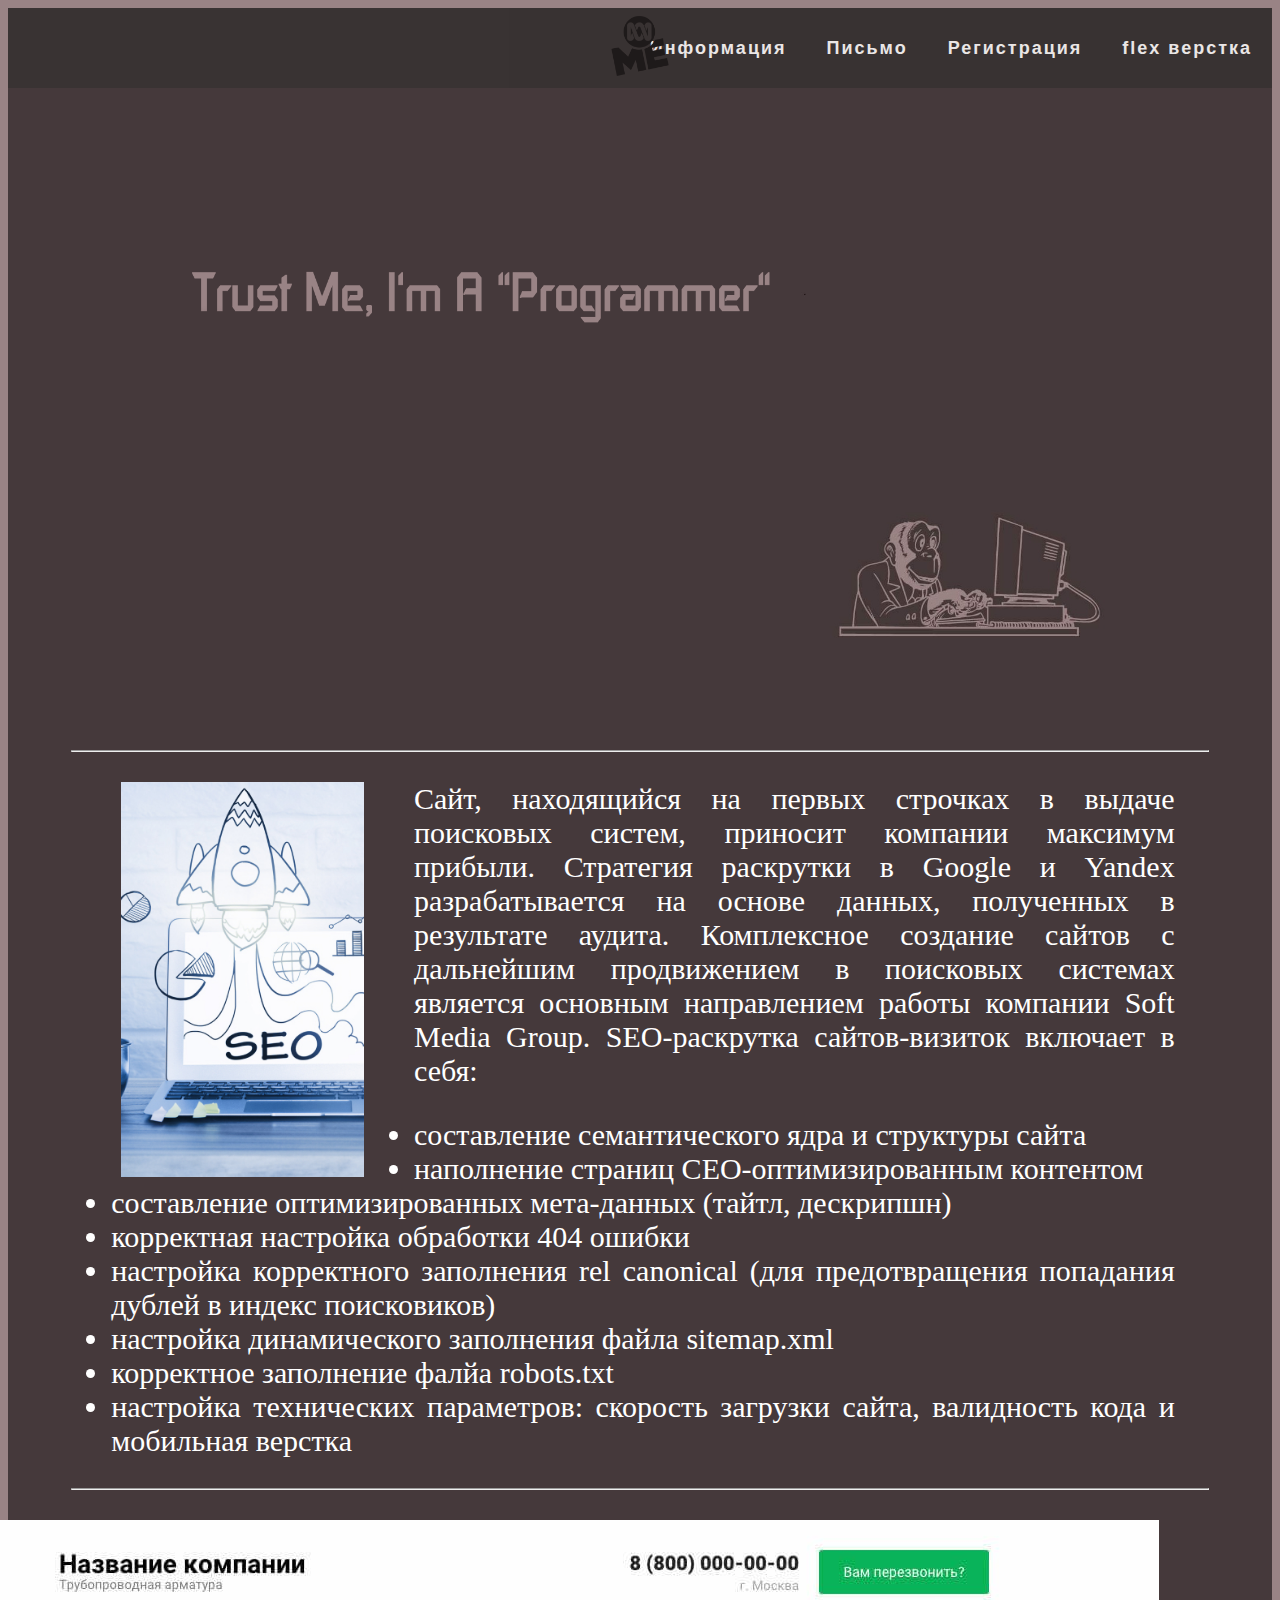
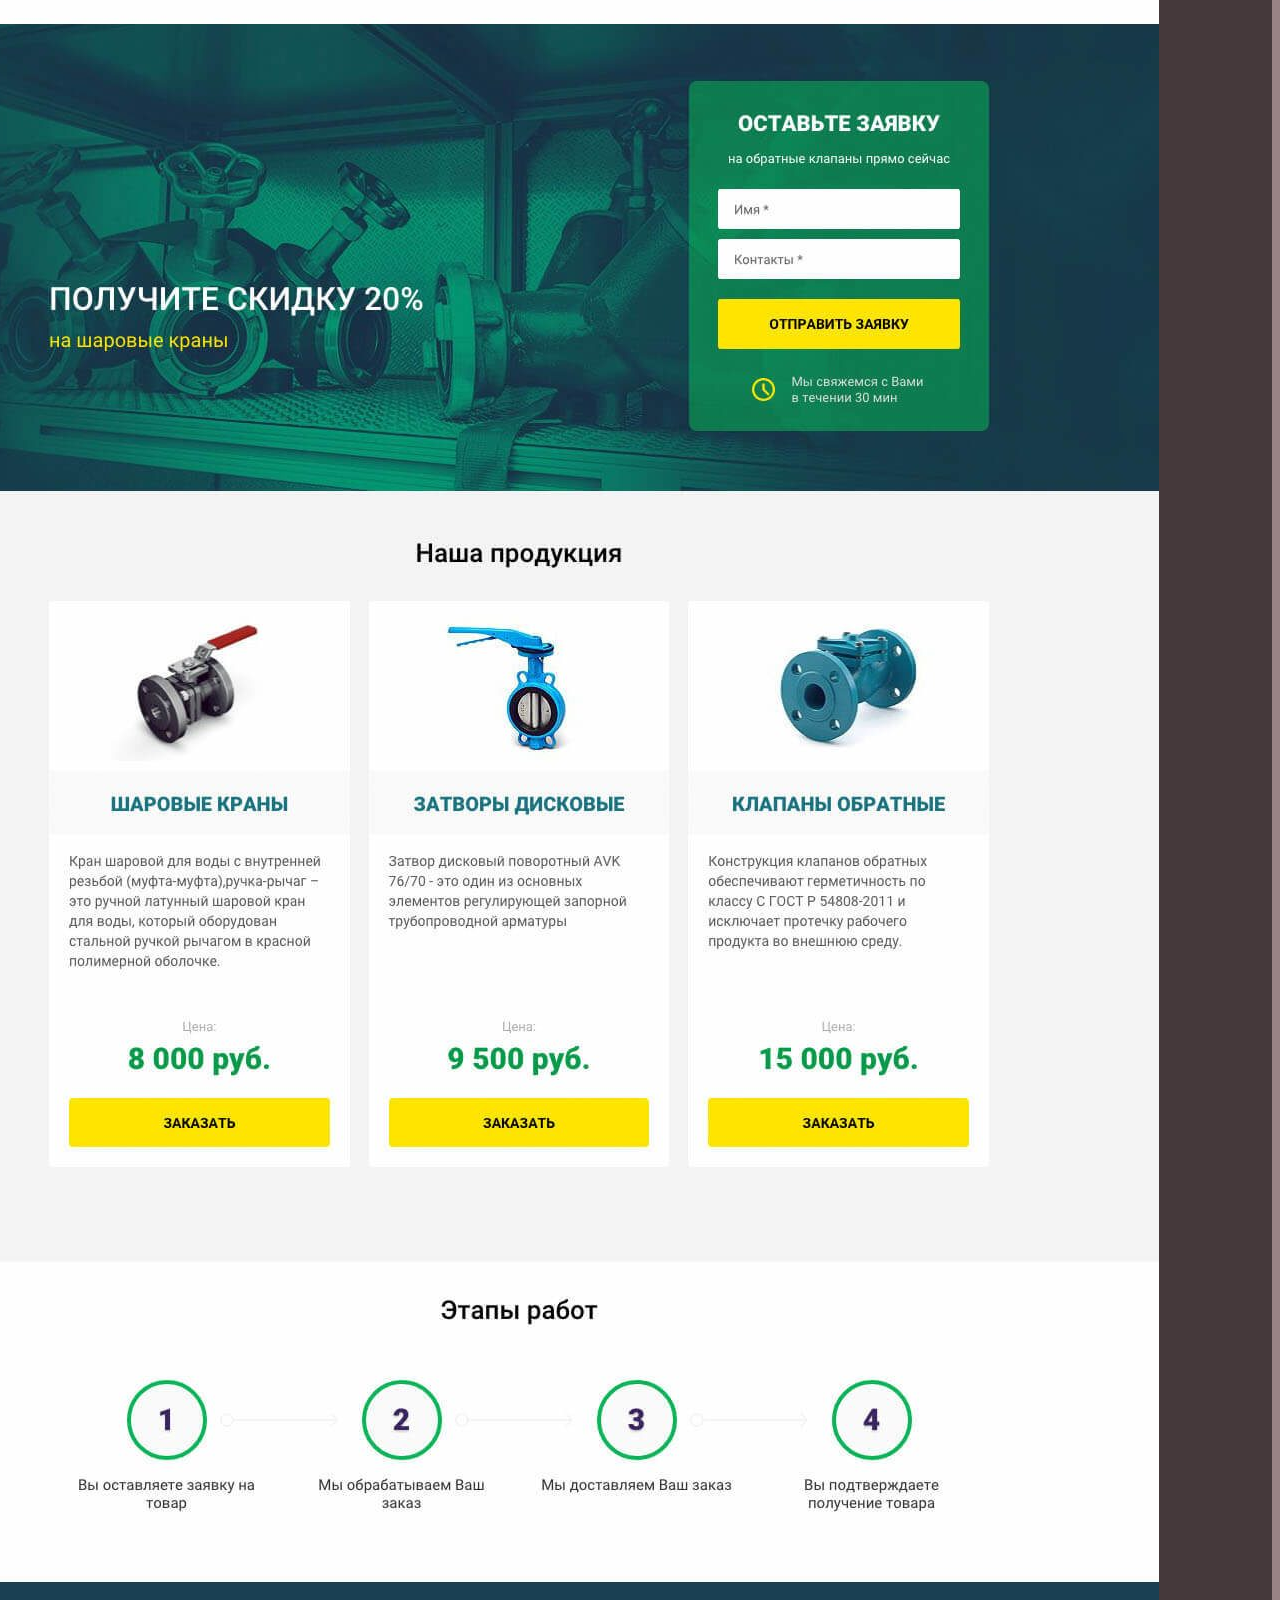
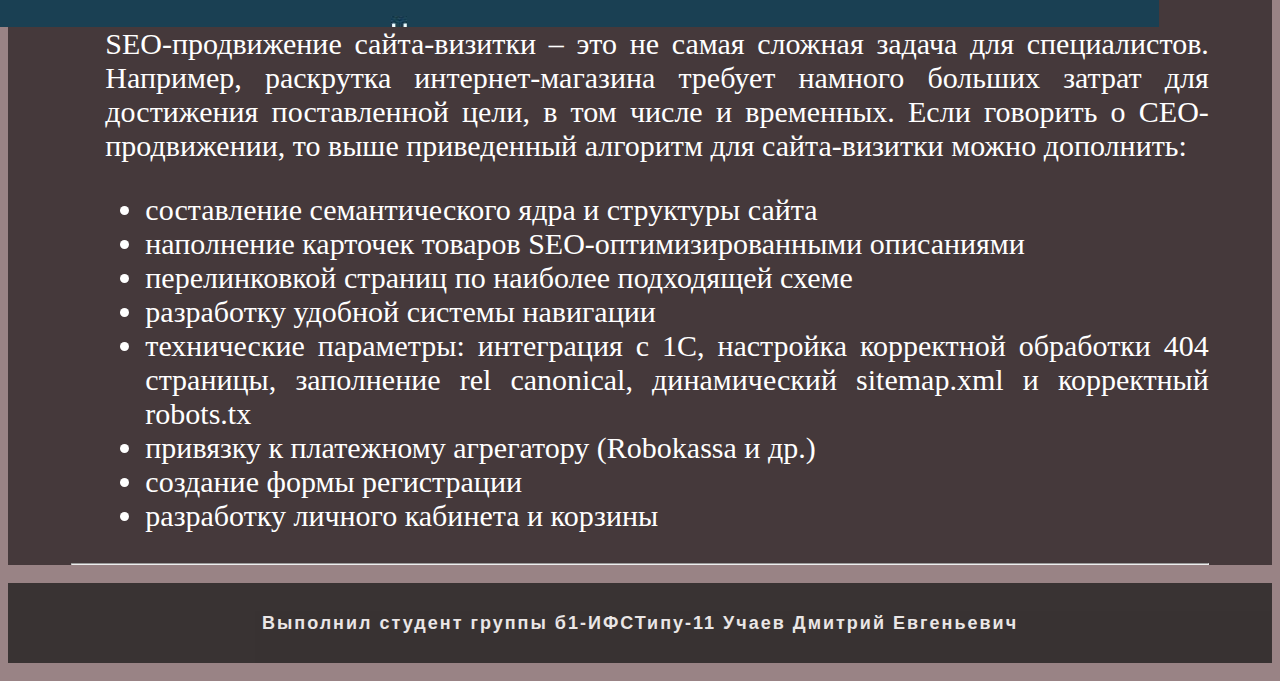
<file: index.html>
<!DOCTYPE HTML>
<html>
	<head>
		<meta charset="utf-8">
		<link rel="shortcut icon" href="index/images/aboutme.png" type="image/x-icon">
		<link rel="stylesheet" href="index/index.css">
		<title>Сайт-визитка</title>
		<style>
			.content
			{
				max-width: 1920px;
				margin: auto;
			}
		</style>
	</head>
	
	
	<body>
		<header>
			<nav class="menu">
				<ul class="menu-main">
					<li class="right-item"><a href="flex.html">flex верстка</a></li>
					<li class="right-item"><a href="reg.html">Регистрация</a></li>
					<li class="right-item"><a href="mail.html">Письмо</a></li>
					<li class="right-item"><a href="index.html">Информация</a></li>

				</ul>
				<a class="navbar-logo" href="index.html"><img src="index/images/aboutme.png" height="70" width="70"></a>
			</nav>
		</header>
		<div class="content">
			<img class="intro" src="index/images/bg.png">
			<hr>
			<div class="SEO">
				<img src="index/images/Slice_1.jpg" align="left" width="22%" height="30%" hspace="50px">
				<p>Сайт, находящийся на первых строчках в выдаче поисковых систем, приносит компании максимум прибыли. Стратегия раскрутки в Google и Yandex разрабатывается на основе данных, полученных в результате аудита. Комплексное создание сайтов с дальнейшим продвижением в поисковых системах является основным направлением работы компании Soft Media Group. SEO-раскрутка сайтов-визиток включает в себя:</p>
				<ul>
					<li>составление семантического ядра и структуры сайта</li>
					<li>наполнение страниц СЕО-оптимизированным контентом</li>
					<li>составление оптимизированных мета-данных (тайтл, дескрипшн)</li>
					<li>корректная настройка обработки 404 ошибки</li>
					<li>настройка корректного заполнения rel canonical (для предотвращения попадания дублей в индекс поисковиков)</li>
					<li>настройка динамического заполнения файла sitemap.xml</li>
					<li>корректное заполнение фалйа robots.txt</li>
					<li>настройка технических параметров: скорость загрузки сайта, валидность кода и мобильная верстка</li>
				</ul>
			</div>
			<hr>
		
			<div class="SEO1">
				<img src="index/images/landing.jpg" align="right" hspace="50px"  >
				<p>SEO-продвижение сайта-визитки – это не самая сложная задача для специалистов. Например, раскрутка интернет-магазина требует намного больших затрат для достижения поставленной цели, в том числе и временных. Если говорить о СЕО-продвижении, то выше приведенный алгоритм для сайта-визитки можно дополнить:</p>
				<ul>
					<li>составление семантического ядра и структуры сайта</li>
					<li>наполнение карточек товаров SEO-оптимизированными описаниями</li>
					<li>перелинковкой страниц по наиболее подходящей схеме</li>
					<li>разработку удобной системы навигации</li>
					<li>технические параметры: интеграция с 1C, настройка корректной обработки 404 страницы, заполнение rel canonical, динамический sitemap.xml и корректный robots.tx</li>
					<li>привязку к платежному агрегатору (Robokassa и др.)</li>
					<li>создание формы регистрации</li>
					<li>разработку личного кабинета и корзины</li>
				</ul>
			</div>
			<hr>
		</div>
		<footer>
    		<p align="center">Выполнил студент группы б1-ИФСТипу-11 Учаев Дмитрий Евгеньевич
  		</footer>
	</body>
	


</html>
</file>
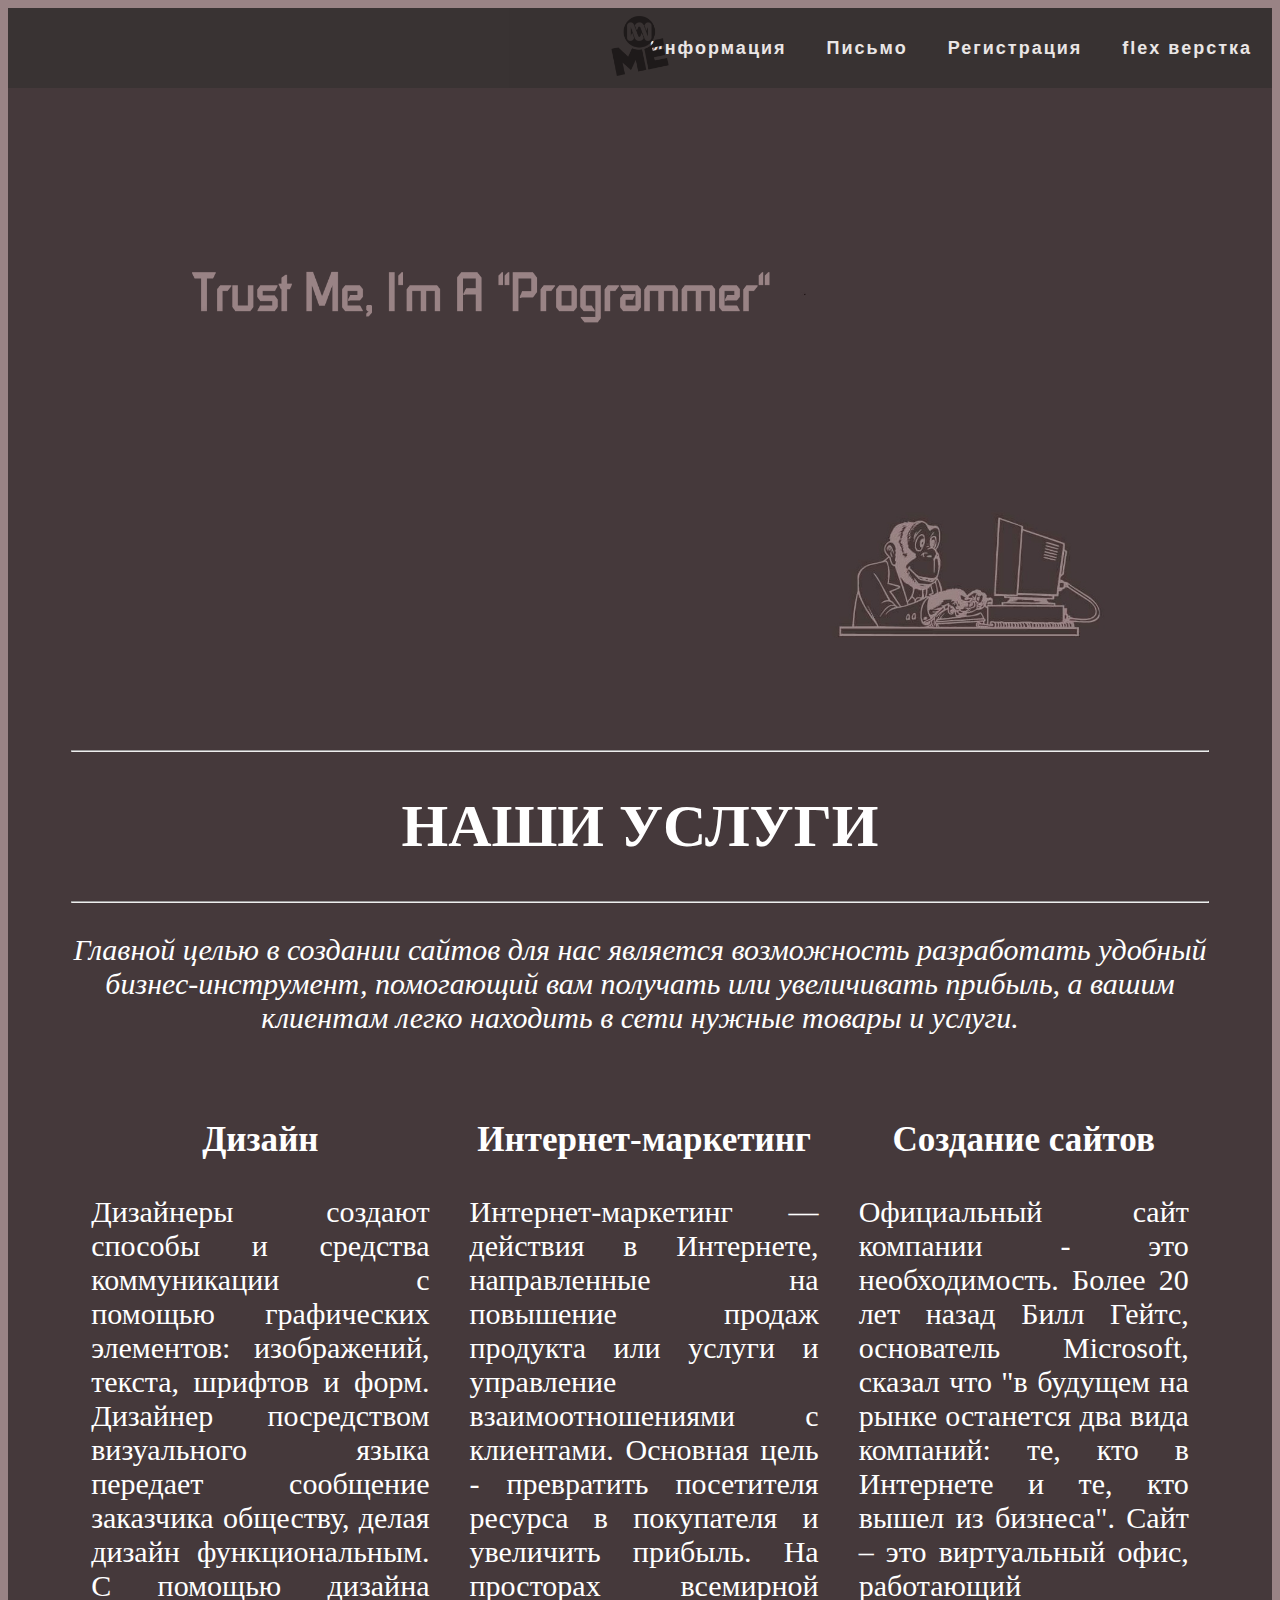
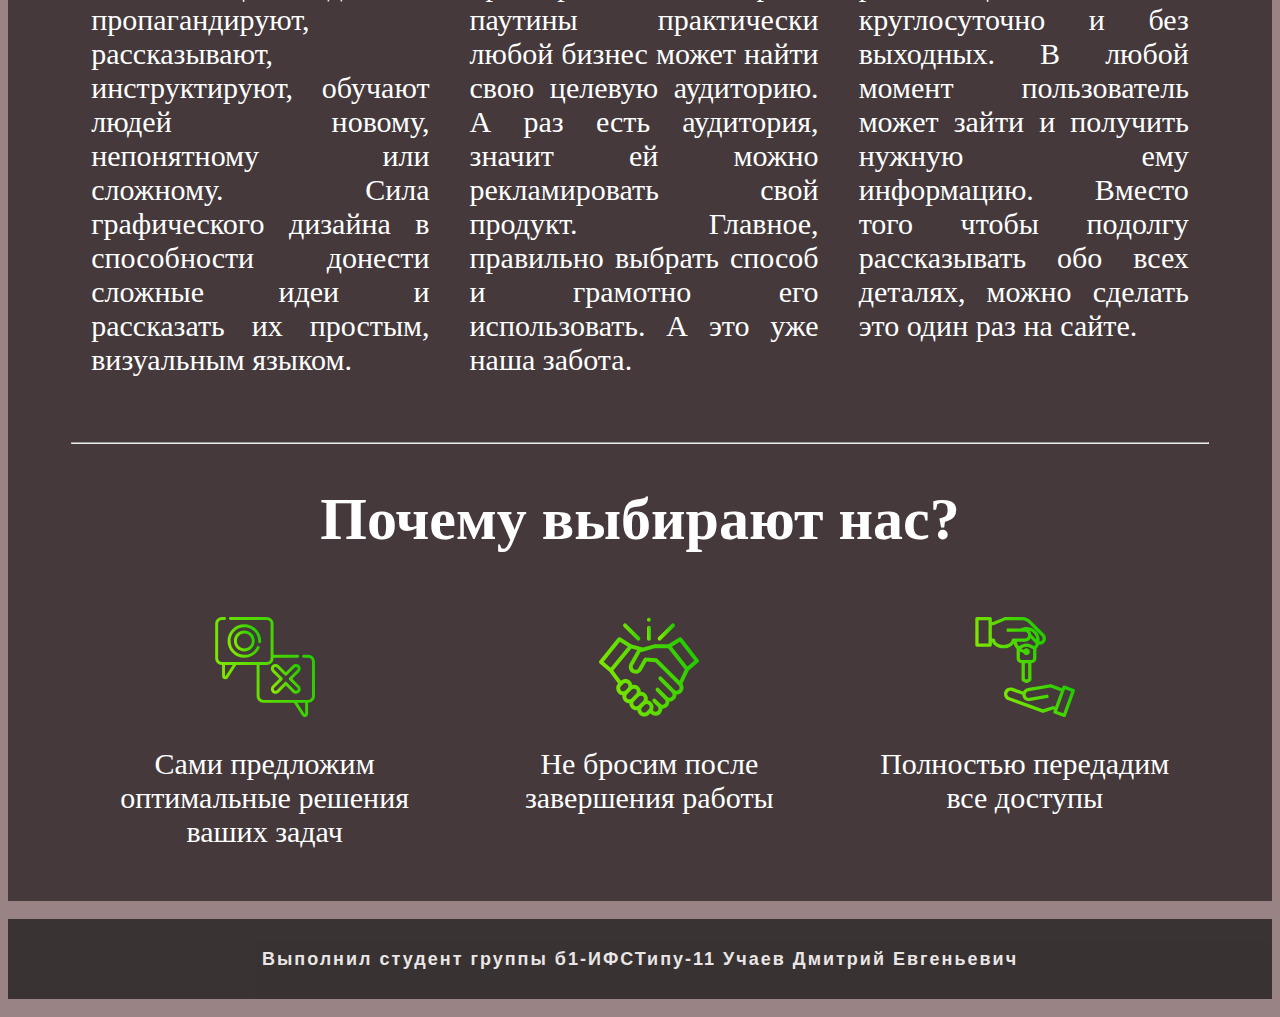
<file: flex.html>
<!DOCTYPE HTML>
<html>
	<head>
		<meta charset="utf-8">
		<link rel="shortcut icon" href="index/images/aboutme.png" type="image/x-icon">
		<link rel="stylesheet" href="index/index.css">
		<link rel="stylesheet" href="flex/flex.css">
		<title>Сайт-визитка</title>
		<style>
			.content
			{
				max-width: 1920px;
				margin: auto;
			}
		</style>
	</head>
	
	
	<body>
		<header>
			<nav class="menu">
				<ul class="menu-main">
					<li class="right-item"><a href="flex.html">flex верстка</a></li>
					<li class="right-item"><a href="reg.html">Регистрация</a></li>
					<li class="right-item"><a href="mail.html">Письмо</a></li>
					<li class="right-item"><a href="index.html">Информация</a></li>

				</ul>
				<a class="navbar-logo" href="index.html"><img src="index/images/aboutme.png" height="70" width="70"></a>
			</nav>
		</header>
		<div class="content">
			<img class="intro" src="index/images/bg.png">
			<hr>
			<div>
				<h1 align="center">НАШИ УСЛУГИ</h1>
			</div>
			<hr>
			<div>
				<p align="center"><i>Главной целью в создании сайтов для нас является возможность разработать удобный бизнес-инструмент, помогающий вам получать или увеличивать прибыль, а вашим клиентам легко находить в сети нужные товары и услуги.</i></p>
			</div>
			<div class="block">
				<div class="block1">
					<div>
						<h3 align="center">Дизайн</h3>
					</div>
					<div>
						<p>Дизайнеры создают способы и средства коммуникации с помощью графических элементов: изображений, текста, шрифтов и форм. Дизайнер посредством визуального языка передает сообщение заказчика обществу, делая дизайн функциональным. С помощью дизайна пропагандируют, рассказывают, инструктируют, обучают людей новому, непонятному или сложному. Сила графического дизайна в способности донести сложные идеи и рассказать их простым, визуальным языком.</p>
					</div>
				</div>
				<div class="block1">
					<div>
						<h3 align="center">Интернет-маркетинг</h3>
					</div>
					<div>
						<p>Интернет-маркетинг — действия в Интернете, направленные на повышение продаж продукта или услуги и управление взаимоотношениями с клиентами. Основная цель - превратить посетителя ресурса в покупателя и увеличить прибыль. На просторах всемирной паутины практически любой бизнес может найти свою целевую аудиторию. А раз есть аудитория, значит ей можно рекламировать свой продукт. Главное, правильно выбрать способ и грамотно его использовать. А это уже наша забота.</p>
					</div>
				</div>
				<div class="block1">
					<div>
						<h3 align="center">Создание сайтов</h3>
					</div>
					<div>
						<p>Официальный сайт компании - это необходимость. Более 20 лет назад Билл Гейтс, основатель Microsoft, сказал что "в будущем на рынке останется два вида компаний: те, кто в Интернете и те, кто вышел из бизнеса". Сайт – это виртуальный офис, работающий круглосуточно и без выходных. В любой момент пользователь может зайти и получить нужную ему информацию. Вместо того чтобы подолгу рассказывать обо всех деталях, можно сделать это один раз на сайте.</p>
					</div>
				</div>
			</div>
			<hr>
			<div>
				<h1 align="center">Почему выбирают нас?</h1>
			</div>
			<div class="block">
				<div class="block2">
					<img src="flex/images/decision_1.svg" align="center" width="100px" hspace="10px"><p>Сами предложим оптимальные решения ваших задач</p>
				</div>
				<div class="block2">
					<img src="flex/images/handshake_1.svg" align="center" width="100px" hspace="10px"><p>Не бросим после завершения работы</p>
				</div>
				<div class="block2">
					<img src="flex/images/deal_1.svg" align="center" width="100px" hspace="10px"><p>Полностью передадим все доступы</p>
				</div>
			</div>
		</div>
		<footer>
    		<p align="center">Выполнил студент группы б1-ИФСТипу-11 Учаев Дмитрий Евгеньевич
  		</footer>
	</body>
</file>
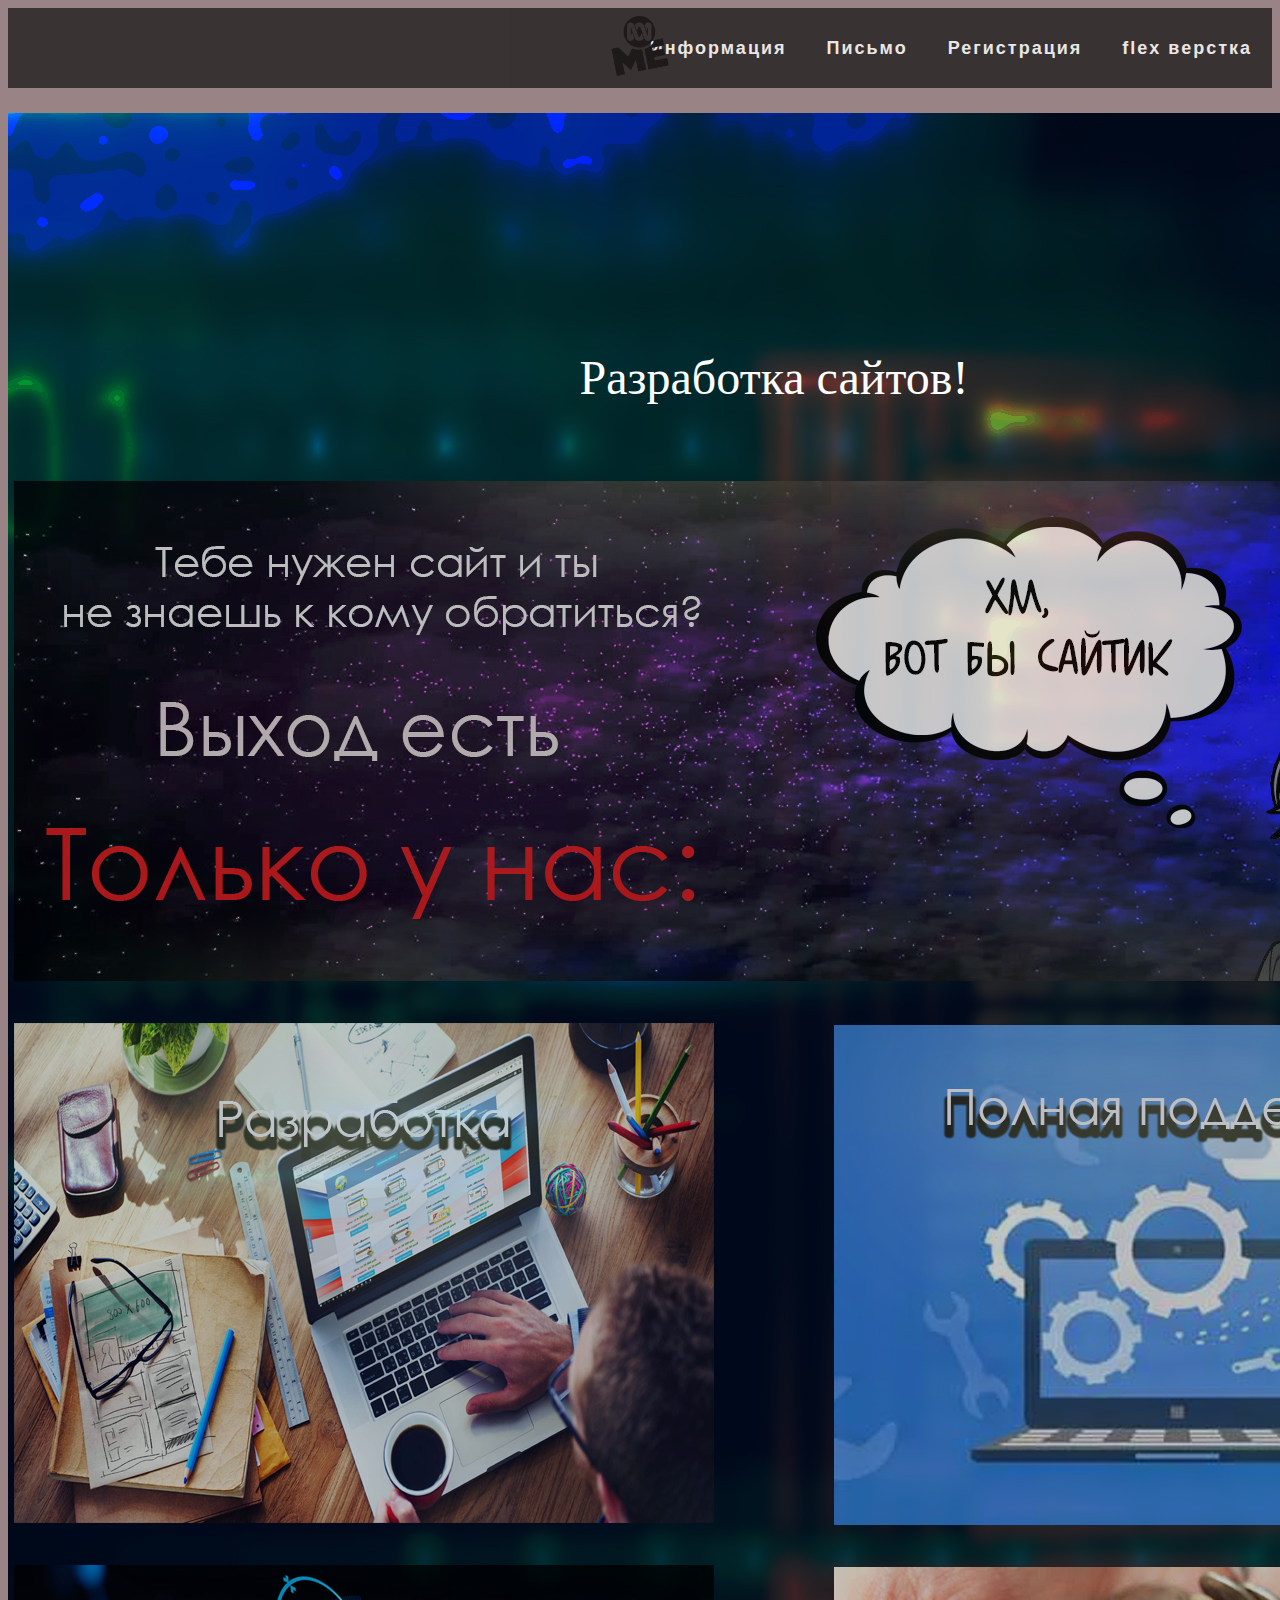
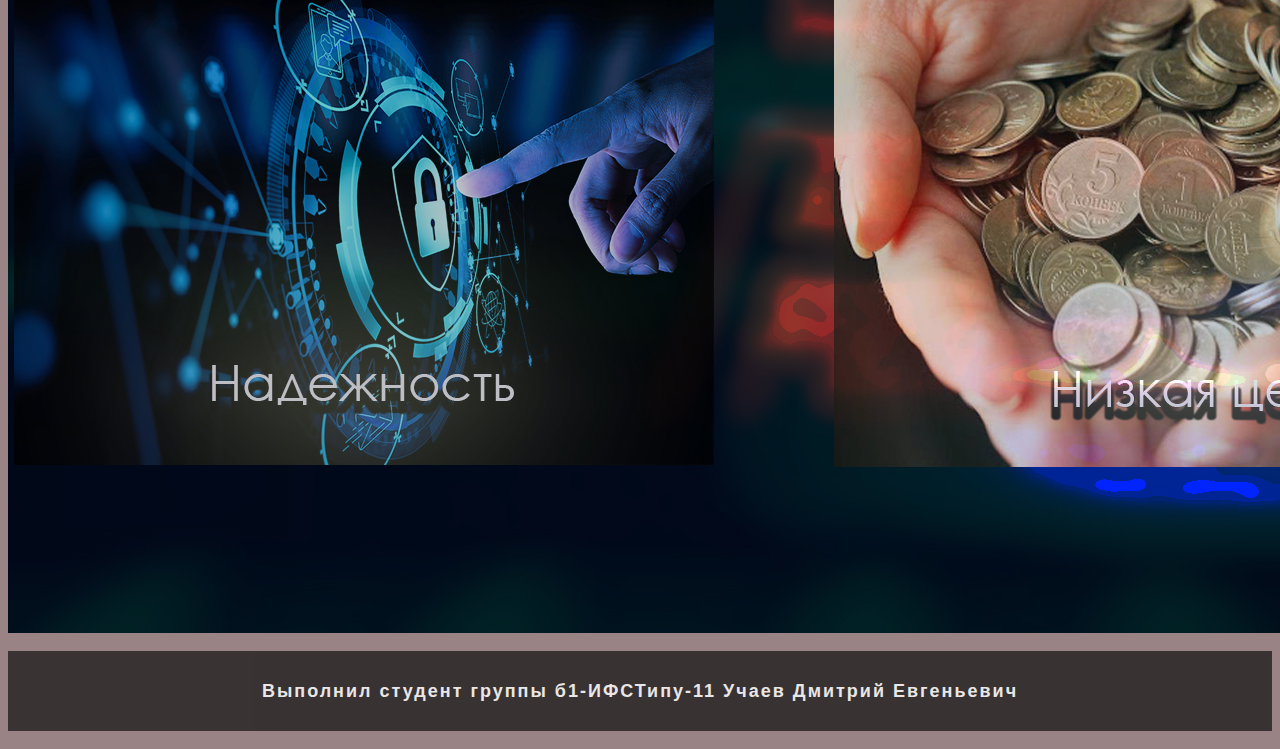
<file: mail.html>
<!DOCTYPE HTML>
<html>
	<head>
		<meta charset="utf-8">
		<link rel="shortcut icon" href="index/images/aboutme.png" type="image/x-icon">
		<link rel="stylesheet" href="index/index.css">
		<title>Сайт-визитка</title>
		<style>
			.mail
			{
				width: 1920px;
				max-width: 100%;
				height: 2120px;
				margin: auto;
				margin-top: 25px; 

			}
			.block
			{
				opacity: 0.75;
			}
		</style>
	</head>
	
	
	<body>
		<header>
			<nav class="menu">
				<ul class="menu-main">
					<li class="right-item"><a href="flex.html">flex верстка</a></li>
					<li class="right-item"><a href="reg.html">Регистрация</a></li>
					<li class="right-item"><a href="mail.html">Письмо</a></li>
					<li class="right-item"><a href="index.html">Информация</a></li>

				</ul>
				<a class="navbar-logo" href="index.html"><img src="index/images/aboutme.png" height="70" width="70"></a>
			</nav>
		</header>
		<table background="mail/images/bg-table.jpg" class="mail"> 
			<tr>
				<td>
					<table align="center">
						<tr align="center">
							<td colspan="2" height="200"><p><font size="30" color="white" face="Century Gothic">Разработка сайтов!</font>  </td>
						</tr>
						<tr>
							<td class="block" colspan="2"><img src="mail/images/1block.jpg"></td>
						</tr>
						<tr >
							<td height="30"></td>
							<td height="30"></td>
						</tr>
						<tr>
							<td ><img src="mail/images/2block.jpg" class="block"></td>
							<td ><img src="mail/images/3block.jpg" align="right" class="block"></td>
						</tr>
						<tr >
							<td height="30"></td>
							<td height="30"></td>
						</tr>
						<tr>
							<td><img src="mail/images/4block.jpg" class="block"></td>
							<td><img src="mail/images/5block.jpg" align="right" class="block"></td>
						</tr>
					</table>
				</td>
			</tr>
		</table>
		 <footer>
    		<p align="center">Выполнил студент группы б1-ИФСТипу-11 Учаев Дмитрий Евгеньевич
  		</footer>
	</body>
	


</html>
</file>
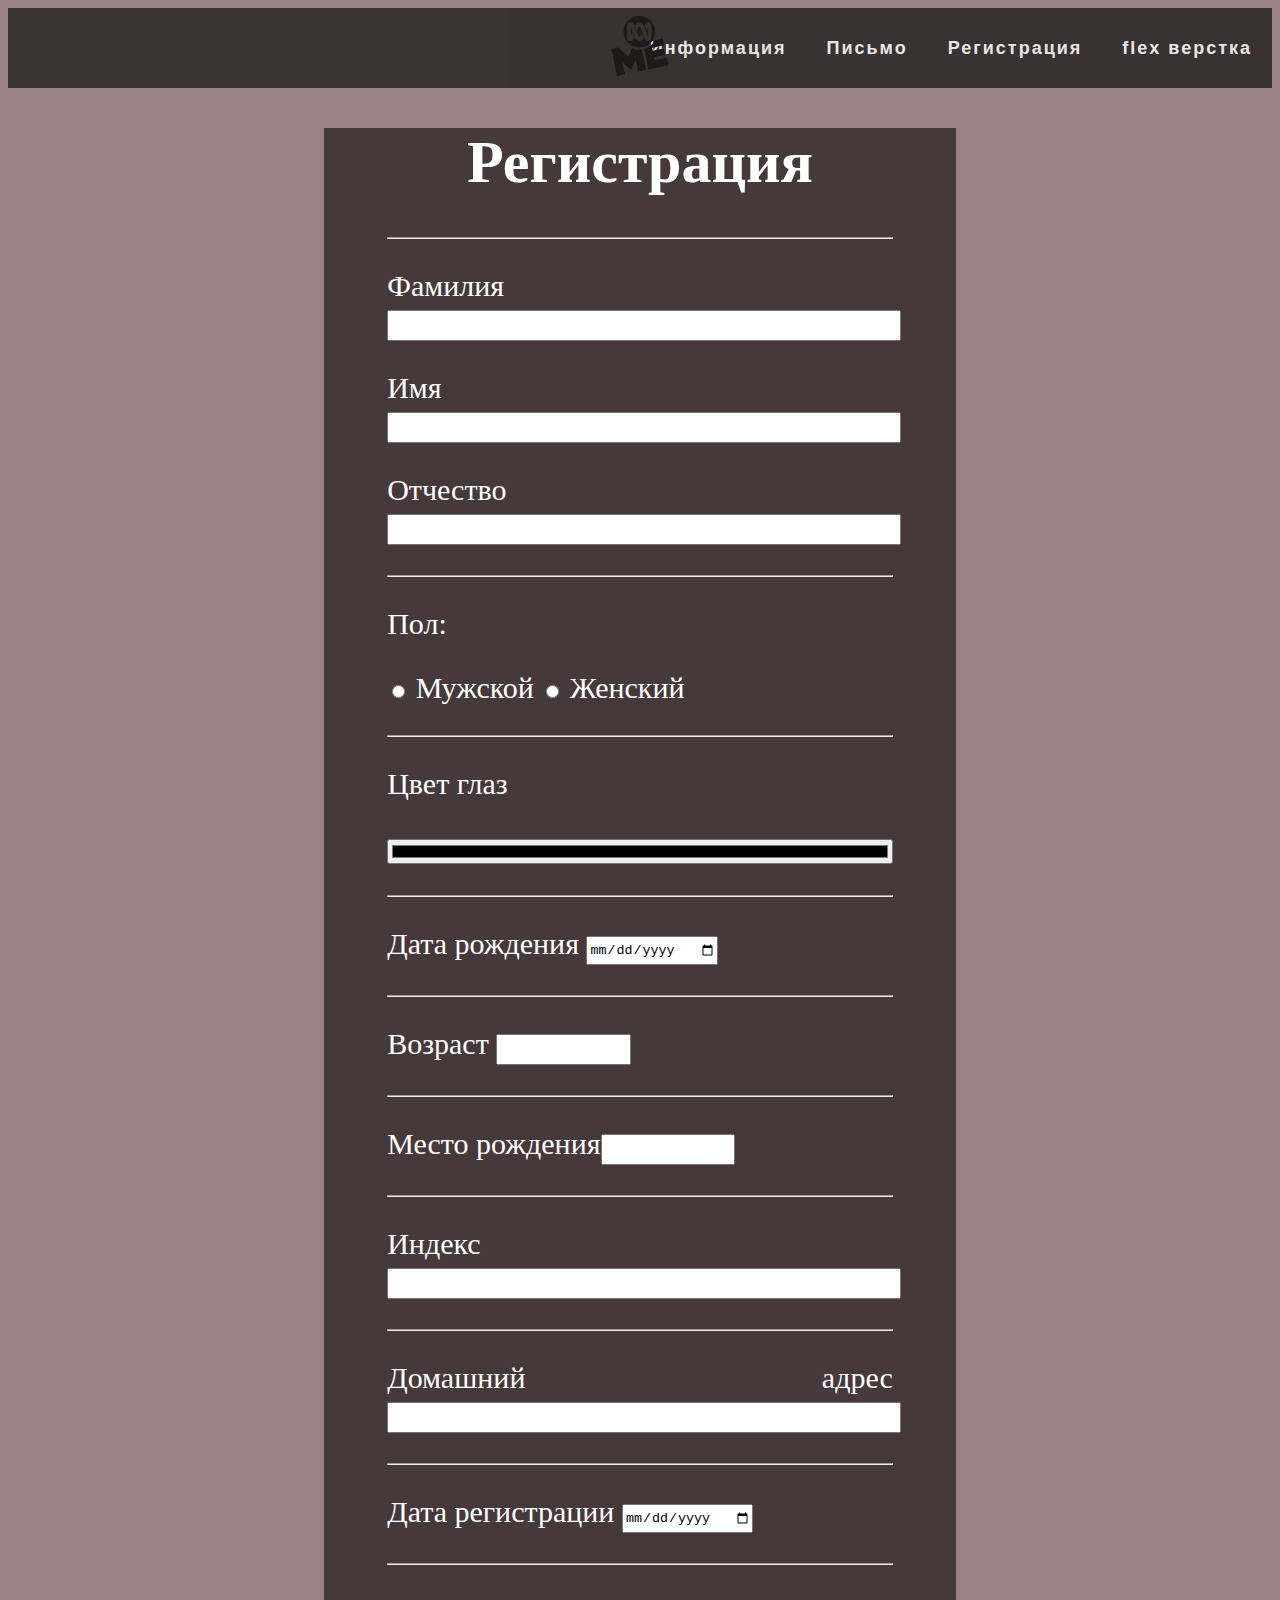
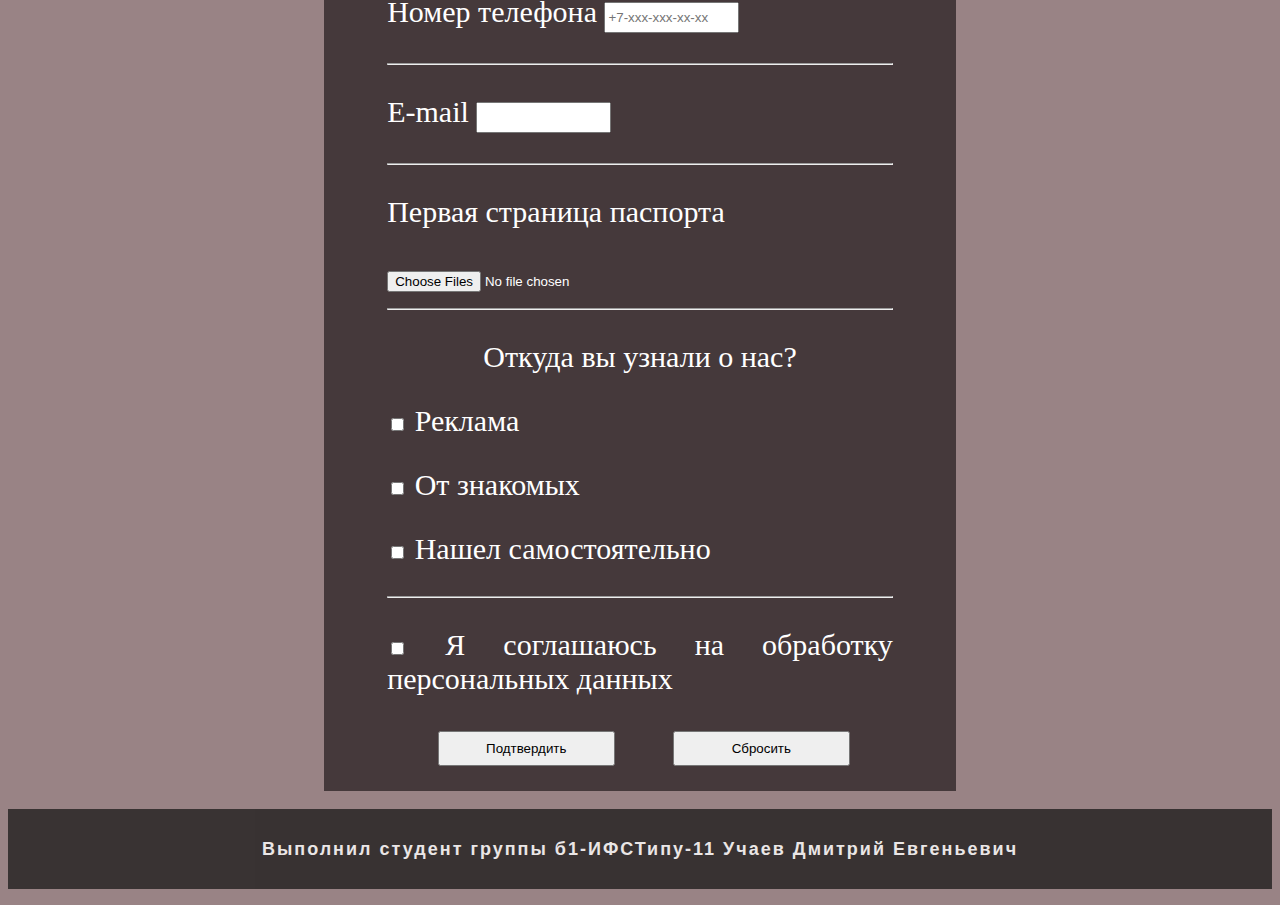
<file: reg.html>
<!DOCTYPE HTML>
<html>
	<head>
		<meta charset="utf-8">
		<link rel="shortcut icon" href="index/images/aboutme.png" type="image/x-icon">
		<link rel="stylesheet" href="index/index.css">
		<title>Сайт-визитка</title>
		<style>
			.content
			{
				align-items: center;
				max-width: 50%;
				background: #45393b;
				margin-top: 25px;
				margin-left: 25%;
				margin-right: 25%;
				padding-left: 5%;
				padding-right: 5%;
				position: relative;
				font-size: 30px;
				font-family: "Century Gothic";
				color: white;

			}
			.myinput
			{
				height: 25px;
				max-width: 100%;
				width: 100%;
			}
			.anyinputs
			{
				height: 25px;
				max-width: 100%;
				width: 25%;
			}
			button
			{
				width: 35%;
				height: 35px;
				margin-left: 10%;
				margin-bottom: 25px;
			}
		</style>
	</head>
	
	
	<body>
		<header>
			<nav class="menu">
				<ul class="menu-main">
					<li class="right-item"><a href="flex.html">flex верстка</a></li>
					<li class="right-item"><a href="reg.html">Регистрация</a></li>
					<li class="right-item"><a href="mail.html">Письмо</a></li>
					<li class="right-item"><a href="index.html">Информация</a></li>

				</ul>
				<a class="navbar-logo" href="index.html"><img src="index/images/aboutme.png" height="70" width="70"></a>
			</nav>
		</header>

		<div class="content">
			
			<h1 align="center">Регистрация</h1>
			<form action="check.php" method="post">
				<hr>
				<div>
					<p>Фамилия<input  class="myinput" type="text" required name="surname"></p>
					<p>Имя<input class="myinput" type="text" required name="name"></p>
					<p>Отчество<input class="myinput" type="text" name="fname"></p>
				</div>
				<hr>
				<p>Пол:</p> <p><input type="radio" name="gender" value="m" required> Мужской <input type="radio" name="gender" value="f" required> Женский</p>
				<hr>
				<p>Цвет глаз</p> <input class="myinput" type="color"></p>
				<hr>
				<p>Дата рождения <input class="anyinputs" type="date" required name="dateb"></p>
				<hr>
				<p>Возраст <input class="anyinputs" type="number" min="18" max="100"></p>
				<hr>
				<p>Место рождения<input class="anyinputs" list ="region" required name="placeb"></p>
					<datalist id="region">
						<option>Россия</option>
						<option>USA</option>
						<option>Japan</option>
						<option>India</option>
						<option>Sweden</option>
						<option>Spain</option>
					</datalist>
				<hr>
				<p>Индекс <input class="myinput" type="text" size="100" required name="index"></p>
				<hr>
				<p>Домашний адрес  <input class="myinput" type="text" size="100" required name="placel"></p>
				<hr>
				<p>Дата регистрации  <input class="anyinputs" type="date" required name="datereg"></p>
				<hr>
				<p>Номер телефона <input class="anyinputs"  type="tel" placeholder="+7-xxx-xxx-xx-xx" pattern="+7[0-9]{3}-[0-9]{3}-[0-9]{2}-[0-9]{2}" name="mobile"></p>
				<hr>
				<p>E-mail <input class="anyinputs" type="email" required name="email"></p>
				<hr>
				<p>Первая страница паспорта</p><input type="file" multiple accept="image/jpeg" required name="doc">
				<hr>
					<p align="center">Откуда вы узнали о нас?</p>
					<p><input type="checkbox"> Реклама  </p>
					<p><input type="checkbox"> От знакомых</p>
					<p><input type="checkbox"> Нашел самостоятельно </p>
				<hr>
				<p><input type="checkbox" required> Я соглашаюсь на обработку персональных данных</p>
				<button type="submit">Подтвердить</button>
				<button type="reset">Сбросить</button>
			</form>
		</div>
		<footer>
    		<p align="center">Выполнил студент группы б1-ИФСТипу-11 Учаев Дмитрий Евгеньевич</p>
  		</footer>
	</body>
</html>
</file>
<file: index/index.css>
body{
	background:#998385;
	background-repeat: no-repeat;
	background-attachment:fixed;
}
footer{
  text-decoration: none;
  display: block;
  line-height: 80px;
  padding: 0 20px;
  font-size: 18px;
  letter-spacing: 2px;
  font-family: 'Arimo', sans-serif;
  font-weight: bold;
  color: white;
  transition: .3s linear;
  position: relative;
  background: #211f1e;
  opacity:0.8;
}
.menu {
  position: relative;
  background: #211f1e;
  opacity:0.8;
}
.menu-main {
  list-style: none;
  margin: 0;
  padding: 0;
}	
.menu-main:after {
  content: "";
  display: table;
  clear: both;
}
.right-item {float: right;}
.navbar-logo {
  position: absolute;
  left: 50%;
  top: 50%;
  transform: translate(-50%,-50%);
}
.menu-main a {
  text-decoration: none;
  display: block;
  line-height: 80px;
  padding: 0 20px;
  font-size: 18px;
  letter-spacing: 2px;
  font-family: 'Arimo', sans-serif;
  font-weight: bold;
  color: white;
  transition: .3s linear;
}
.menu-main a:hover 
{
  background: rgba(0,0,0,.3);
}
@media (max-width: 830px) 
{	
  .menu-main 
  {
    padding-top: 90px;
    text-align: center;
  }
  .navbar-logo 
  {
    position: absolute;
    left: 50%;
    top: 10px;
    transform: translateX(-50%);
  }	
  .menu-main li 
  {
    float: none;
    display: inline-block;
  }
  .menu-main a 
  {
    line-height: normal;
    padding: 20px 15px;
    font-size: 16px;
  }

  @media (max-width: 630px) 
  {
    .menu-main li 
    {
      display: block;
    }
  }
}
.intro{
	max-width:100%;
  margin-top: 25px;
  margin: auto; 
}
.content
{
  max-width: 100%;
  background: #45393b;
  padding-left: 5%;
  padding-right: 5%;
  position: relative;
  font-size: 30px;
  font-family: "Century Gothic";
  color: white;
  text-align: justify;
}       
.SEO
{
  margin-bottom: 30px;
  padding-right: 3%;
}
.SEO1
{
  margin-bottom: 30px;
  padding-left: 3%;
}
</file>
<file: flex/flex.css>
.content
{
  max-width: 100%;
  background: #45393b;
  padding-left: 5%;
  padding-right: 5%;
  position: relative;
  font-size: 30px;
  font-family: "Century Gothic";
  color: white;

}       
.block
{
  max-width: 100%;
  widtih: 100%;
  display: flex;
  align-items: left;
  position: relative;
}
.block1
{
  text-align: justify;
  padding:20px;
}
.block2
{
  text-align: center;
  padding: 2%;
  max-width: 30%;
}
</file>
